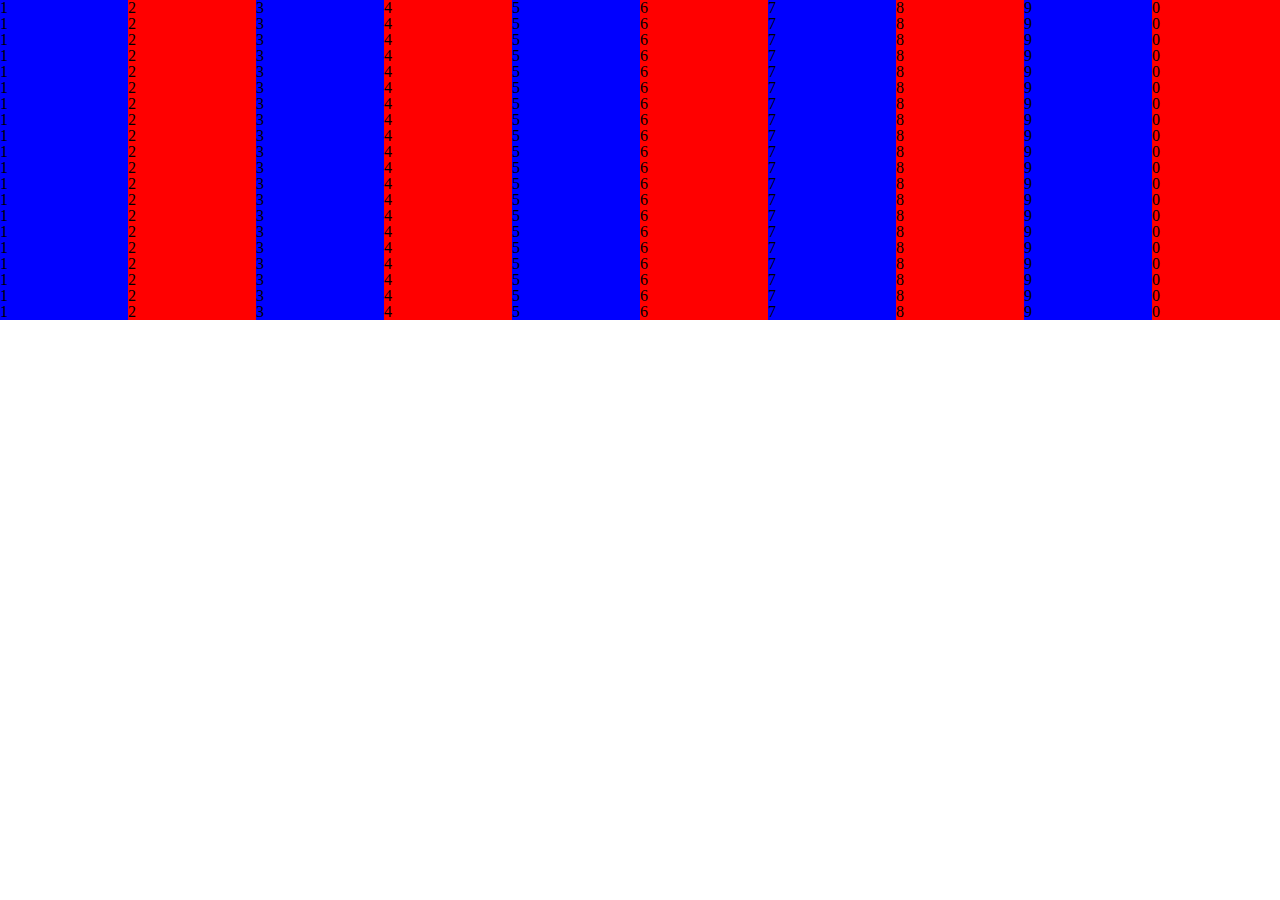
<file: test.html>
<!DOCTYPE html>
<html xmlns="http://www.w3.org/1999/xhtml">
<head>
	<meta http-equiv="Content-Type" content="text/html; charset=utf-8"/>
	<link rel="stylesheet" type="text/css" href="Style/test.css">
	<meta name="viewport" content="width=device-width, initial-scale=1.0" />
</head>

<body>
<div>1</div>
<div>2</div>
<div>3</div>
<div>4</div>
<div>5</div>
<div>6</div>
<div>7</div>
<div>8</div>
<div>9</div>
<div>0</div>
<div>1</div>
<div>2</div>
<div>3</div>
<div>4</div>
<div>5</div>
<div>6</div>
<div>7</div>
<div>8</div>
<div>9</div>
<div>0</div>
<div>1</div>
<div>2</div>
<div>3</div>
<div>4</div>
<div>5</div>
<div>6</div>
<div>7</div>
<div>8</div>
<div>9</div>
<div>0</div>
<div>1</div>
<div>2</div>
<div>3</div>
<div>4</div>
<div>5</div>
<div>6</div>
<div>7</div>
<div>8</div>
<div>9</div>
<div>0</div>
<div>1</div>
<div>2</div>
<div>3</div>
<div>4</div>
<div>5</div>
<div>6</div>
<div>7</div>
<div>8</div>
<div>9</div>
<div>0</div>
<div>1</div>
<div>2</div>
<div>3</div>
<div>4</div>
<div>5</div>
<div>6</div>
<div>7</div>
<div>8</div>
<div>9</div>
<div>0</div>
<div>1</div>
<div>2</div>
<div>3</div>
<div>4</div>
<div>5</div>
<div>6</div>
<div>7</div>
<div>8</div>
<div>9</div>
<div>0</div>
<div>1</div>
<div>2</div>
<div>3</div>
<div>4</div>
<div>5</div>
<div>6</div>
<div>7</div>
<div>8</div>
<div>9</div>
<div>0</div>
<div>1</div>
<div>2</div>
<div>3</div>
<div>4</div>
<div>5</div>
<div>6</div>
<div>7</div>
<div>8</div>
<div>9</div>
<div>0</div>
<div>1</div>
<div>2</div>
<div>3</div>
<div>4</div>
<div>5</div>
<div>6</div>
<div>7</div>
<div>8</div>
<div>9</div>
<div>0</div>
<div>1</div>
<div>2</div>
<div>3</div>
<div>4</div>
<div>5</div>
<div>6</div>
<div>7</div>
<div>8</div>
<div>9</div>
<div>0</div>
<div>1</div>
<div>2</div>
<div>3</div>
<div>4</div>
<div>5</div>
<div>6</div>
<div>7</div>
<div>8</div>
<div>9</div>
<div>0</div>
<div>1</div>
<div>2</div>
<div>3</div>
<div>4</div>
<div>5</div>
<div>6</div>
<div>7</div>
<div>8</div>
<div>9</div>
<div>0</div>
<div>1</div>
<div>2</div>
<div>3</div>
<div>4</div>
<div>5</div>
<div>6</div>
<div>7</div>
<div>8</div>
<div>9</div>
<div>0</div>
<div>1</div>
<div>2</div>
<div>3</div>
<div>4</div>
<div>5</div>
<div>6</div>
<div>7</div>
<div>8</div>
<div>9</div>
<div>0</div>
<div>1</div>
<div>2</div>
<div>3</div>
<div>4</div>
<div>5</div>
<div>6</div>
<div>7</div>
<div>8</div>
<div>9</div>
<div>0</div>
<div>1</div>
<div>2</div>
<div>3</div>
<div>4</div>
<div>5</div>
<div>6</div>
<div>7</div>
<div>8</div>
<div>9</div>
<div>0</div>
<div>1</div>
<div>2</div>
<div>3</div>
<div>4</div>
<div>5</div>
<div>6</div>
<div>7</div>
<div>8</div>
<div>9</div>
<div>0</div>
<div>1</div>
<div>2</div>
<div>3</div>
<div>4</div>
<div>5</div>
<div>6</div>
<div>7</div>
<div>8</div>
<div>9</div>
<div>0</div>
<div>1</div>
<div>2</div>
<div>3</div>
<div>4</div>
<div>5</div>
<div>6</div>
<div>7</div>
<div>8</div>
<div>9</div>
<div>0</div>
</body>
</file>
<file: Style/test.css>
* { box-sizing: border-box; }
body {
	color: black;
	font-family: "Times New Roman", Georgia, serif;
	font-size: 1em;
	line-height: 1;
	margin: 0;
	padding: 0;
}
div {
	float: left;
	width: 10vw;
}
div:nth-of-type(odd) { background: blue; }
div:nth-of-type(even) { background: red; }
</file>
